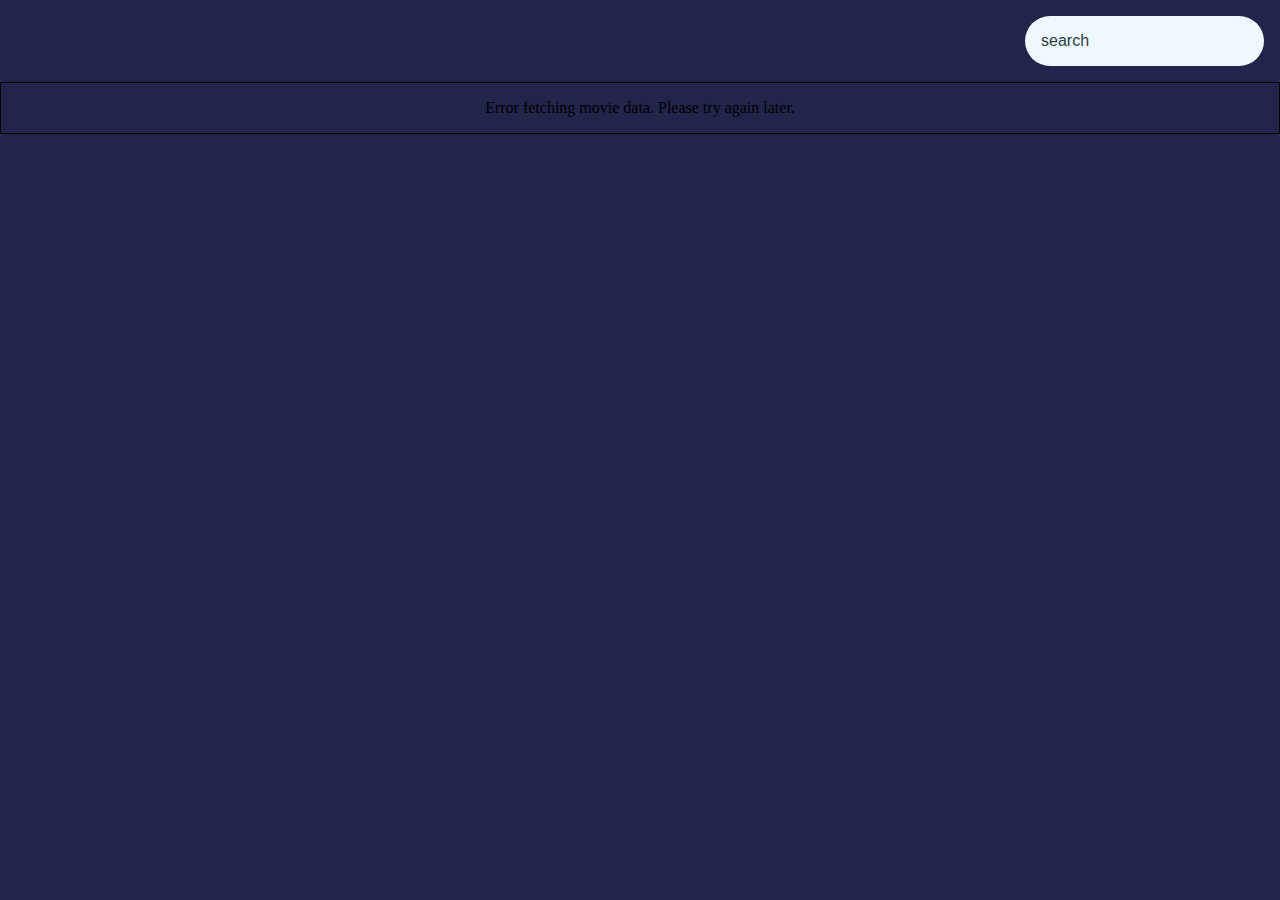
<file: MovieApp/index.html>
<!DOCTYPE html>
<html lang="en">
  <head>
    <meta charset="UTF-8" />
    <meta name="viewport" content="width=device-width, initial-scale=1.0" />
    <title>My Projects</title>
    <link rel="stylesheet" href="styles.css" />
    <link rel="preconnect" href="https://fonts.googleapis.com" />
    <link rel="preconnect" href="https://fonts.gstatic.com" crossorigin />
    <link
      href="https://fonts.googleapis.com/css2?family=Roboto:ital,wght@0,100;0,300;0,500;1,300&display=swap"
      rel="stylesheet"
    />
    <link rel="preconnect" href="https://fonts.googleapis.com" />
    <link rel="preconnect" href="https://fonts.gstatic.com" crossorigin />
    <link
      href="https://fonts.googleapis.com/css2?family=Roboto&display=swap"
      rel="stylesheet"
    />
  </head>
  <body>
    <header>
      <form id="form" class="form">
        <input type="text" placeholder="search " class="search" id="search" />
      </form>
    </header>
    <main id="main">
      <div id="message"></div>

      <div class="movie">
        <img
          src="https://images.unsplash.com/photo-1594167154836-838be958f605?ixlib=rb-4.0.3&ixid=M3wxMjA3fDB8MHxwaG90by1wYWdlfHx8fGVufDB8fHx8fA%3D%3D&auto=format&fit=crop&w=1530&q=80"
          alt="img"
        />
        <!-- info -->
        <div class="movieInfo">
          <h3>Movie Title</h3>
          <span class="green">9.5</span>
        </div>
        <!-- overview -->
        <div class="overview">
          <h3>Overview</h3>
          Lorem, ipsum dolor sit amet consectetur adipisicing elit. Sint libero
          consequatur beatae minus voluptatem soluta ipsam! Aliquam quibusdam
          qui nemo obcaecati blanditiis recusandae nostrum ipsum nisi,
          consequuntur praesentium, culpa illo.
        </div>
      </div>
      <div class="movie">
        <img
          src="https://images.unsplash.com/photo-1594167154836-838be958f605?ixlib=rb-4.0.3&ixid=M3wxMjA3fDB8MHxwaG90by1wYWdlfHx8fGVufDB8fHx8fA%3D%3D&auto=format&fit=crop&w=1530&q=80"
          alt="img"
        />
        <!-- info -->
        <div class="movieInfo">
          <h3>Movie Title</h3>
          <span class="green">9.5</span>
        </div>
        <!-- overview -->
        <div class="overview">
          <h3>Overview</h3>
          Lorem, ipsum dolor sit amet consectetur adipisicing elit. Sint libero
          consequatur beatae minus voluptatem soluta ipsam! Aliquam quibusdam
          qui nemo obcaecati blanditiis recusandae nostrum ipsum nisi,
          consequuntur praesentium, culpa illo.
        </div>
      </div>

      <div class="movie">
        <img
          src="https://images.unsplash.com/photo-1594167154836-838be958f605?ixlib=rb-4.0.3&ixid=M3wxMjA3fDB8MHxwaG90by1wYWdlfHx8fGVufDB8fHx8fA%3D%3D&auto=format&fit=crop&w=1530&q=80"
          alt="img"
        />
        <!-- info -->
        <div class="movieInfo">
          <h3>Movie Title</h3>
          <span class="green">9.5</span>
        </div>
        <!-- overview -->
        <div class="overview">
          <h3>Overview</h3>
          Lorem, ipsum dolor sit amet consectetur adipisicing elit. Sint libero
          consequatur beatae minus voluptatem soluta ipsam! Aliquam quibusdam
          qui nemo obcaecati blanditiis recusandae nostrum ipsum nisi,
          consequuntur praesentium, culpa illo.
        </div>
      </div>
    </main>

    <!-- scripts -->
    <script src="scripts.js"></script>
  </body>
</html>
</file>
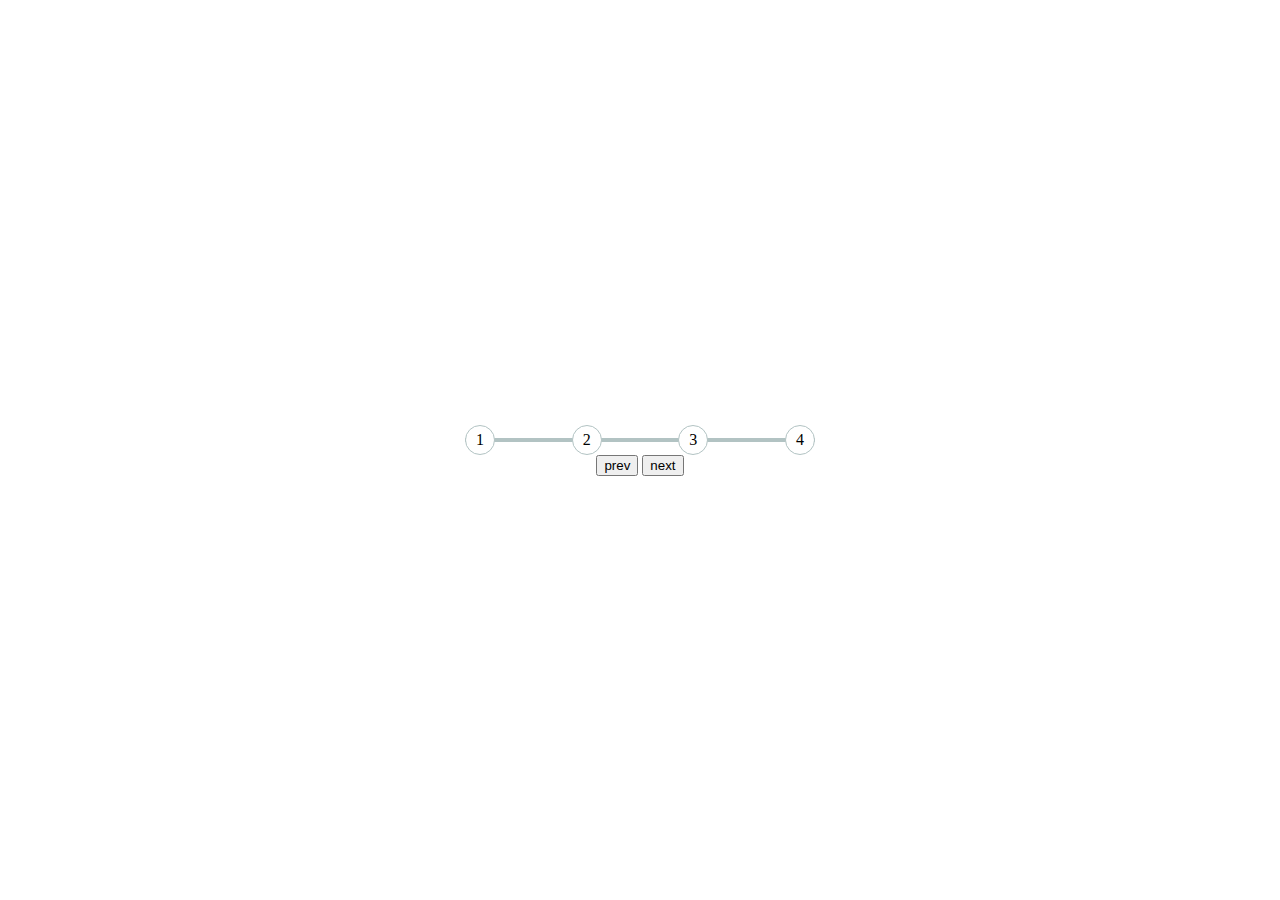
<file: progressBar/index.html>
<!DOCTYPE html>
<html lang="en">
  <head>
    <meta charset="UTF-8" />
    <meta name="viewport" content="width=device-width, initial-scale=1.0" />
    <title>My Projects</title>
    <link rel="stylesheet" href="styles.css" />
  </head>
  <body>
    <div class="container">
      <!-- progres bar -->
      <div class="progress-container">
        <div class="progress" id="progre  ss"></div>
        <div class="circle">1</div>
        <div class="circle">2</div>
        <div class="circle">3</div>
        <div class="circle">4</div>
    
      </div>
      <button class="prev" id="prev">prev</button>
      <button class="next" id="next">next</button>
    </div>

    <!-- scripts -->
    <script src="scripts.js"></script>
  </body>
</html>
</file>
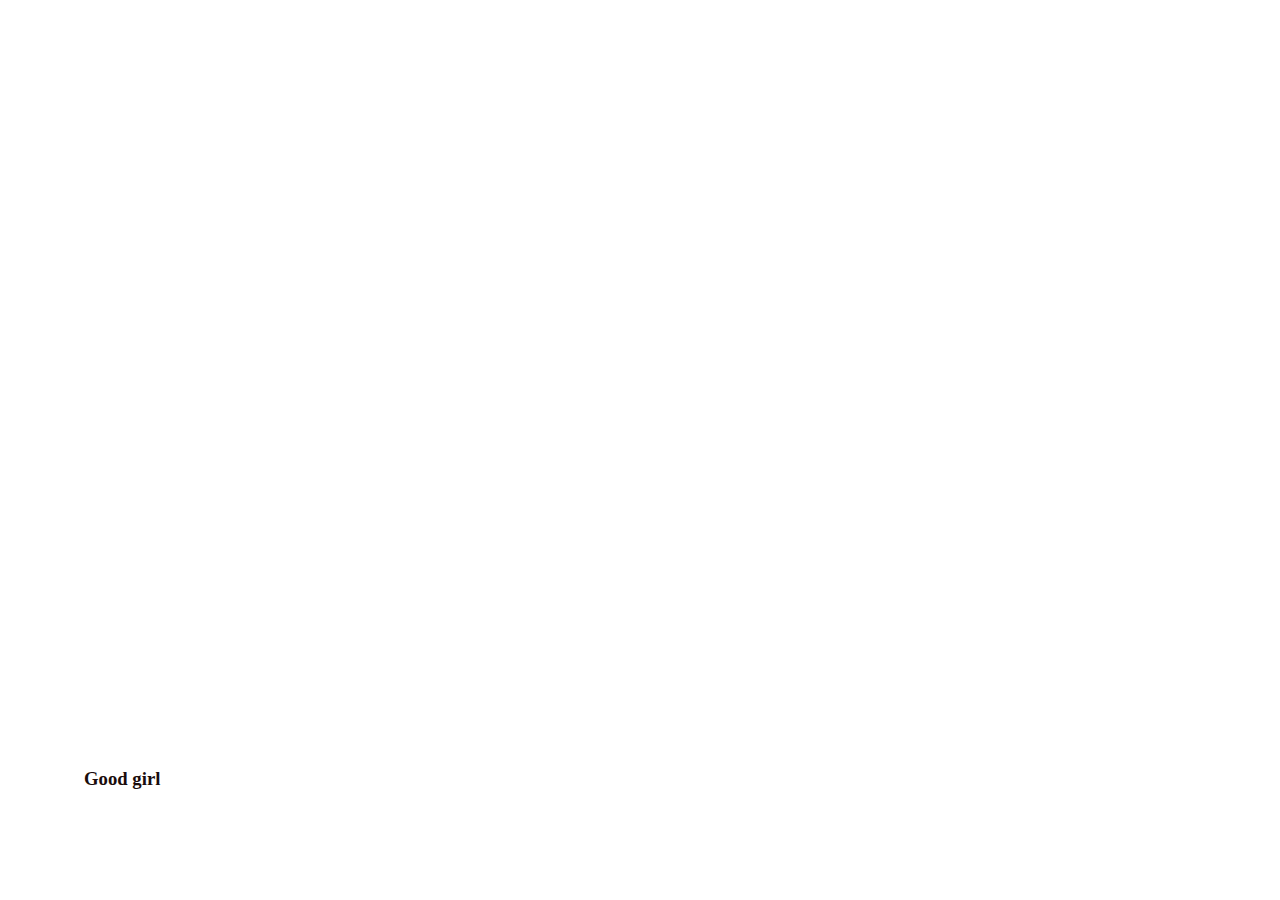
<file: Cardexpanding/practies/index.html>
<!DOCTYPE html>
<html lang="en">
  <head>
    <meta charset="UTF-8" />
    <meta name="viewport" content="width=device-width, initial-scale=1.0" />
    <title>My practice project</title>
    <link rel="stylesheet" href="indesx.css" />
  </head>
  <body>
    <div class="container">
      <div
        class="single active"
        style="
          background-image: url('https://images.unsplash.com/photo-1503454537195-1dcabb73ffb9?ixlib=rb-4.0.3&ixid=M3wxMjA3fDB8MHxzZWFyY2h8Mnx8Z2lybHxlbnwwfHwwfHx8MA%3D%3D&auto=format&fit=crop&w=500&q=60');
        "
      >
        <h3>Good girl</h3>
      </div>
      <div
      class="single"
      style="
        background-image: url('https://images.unsplash.com/photo-1631947430066-48c30d57b943?ixlib=rb-4.0.3&ixid=M3wxMjA3fDB8MHxzZWFyY2h8NHx8Z2lybHxlbnwwfHwwfHx8MA%3D%3D&auto=format&fit=crop&w=500&q=60');
      "
    >
      <h3>Good girl</h3>
    </div>
    <div
    class="single"
    style="
      background-image: url('https://images.unsplash.com/photo-1606814893907-c2e42943c91f?ixlib=rb-4.0.3&ixid=M3wxMjA3fDB8MHxzZWFyY2h8OHx8Z2lybHxlbnwwfHwwfHx8MA%3D%3D&auto=format&fit=crop&w=500&q=60');
    "
  >
    <h3>Good girl</h3>
  </div> <div
  class="single"
  style="
    background-image: url('https://plus.unsplash.com/premium_photo-1673529434553-72e165cbdc57?ixlib=rb-4.0.3&ixid=M3wxMjA3fDB8MHxzZWFyY2h8MTN8fGdpcmx8ZW58MHx8MHx8fDA%3D&auto=format&fit=crop&w=500&q=60');
  "
>
  <h3>Good girl</h3>
</div> <div
class="single"
style="
  background-image: url('https://images.unsplash.com/photo-1660798027105-5da8ad164e27?ixlib=rb-4.0.3&ixid=M3wxMjA3fDB8MHxzZWFyY2h8MTR8fGdpcmx8ZW58MHx8MHx8fDA%3D&auto=format&fit=crop&w=500&q=60');
"
>
<h3>Good girl</h3>
</div> <div
class="single"
style="
  background-image: url('https://images.unsplash.com/photo-1635488640163-e5f6782cda6e?ixlib=rb-4.0.3&ixid=M3wxMjA3fDB8MHxzZWFyY2h8MTh8fGdpcmx8ZW58MHx8MHx8fDA%3D&auto=format&fit=crop&w=500&q=60');
"
>
<h3>Good girl</h3>
</div> <div
class="single"
style="
  background-image: url('https://media.istockphoto.com/id/1384552411/photo/six-week-old-baby-girl.jpg?s=1024x1024&w=is&k=20&c=8oQx_MzLkiZoKPXsr1oen8p4XxcO_QNAtx3x7OFUui8=');
"
>
<h3>Good girl</h3>
</div> <div
class="single"
style="
  background-image: url('https://images.unsplash.com/photo-1503454537195-1dcabb73ffb9?ixlib=rb-4.0.3&ixid=M3wxMjA3fDB8MHxzZWFyY2h8Mnx8Z2lybHxlbnwwfHwwfHx8MA%3D%3D&auto=format&fit=crop&w=500&q=60');
"
>
<h3>Good girl</h3>
</div>
    </div>
    <script src="index.js"></script>
  </body>
</html>
</file>
<file: MovieApp/styles.css>
* {
  box-sizing: border-box;
}
:root {
  --primary-color: #22254b;
  --secondary-color: #373b69;
}

body {
  background-color: var(--primary-color);
  margin: 0;
}
header {
  padding: 1rem;
  display: flex;
  justify-content: flex-end;
}
.search {
  background-color: transparent;
  font-size: 1rem;
  padding: 1rem;
  border-radius: 40px;
  background-color: aliceblue;
  border: none;
  outline: none;
}
.search::placeholder {
  color: rgb(43, 62, 62);
}

main {
  display: flex;
  flex-wrap: wrap;
  justify-content: center;
  border: 1px solid;
}
.movie {
  width: 300px;
  margin: 1rem;
  border-radius: 8px;
  position: relative;
  overflow: hidden;
  border: 1px solid;
}
.movie > img {
  width: 100%;
}
.movieInfo {
  display: flex;
  align-items: center;
  justify-content: space-between;
  color: white;
  padding: 1rem;
  letter-spacing: 0.1rem;
}
.movieInfo span {
  background-color: #a7d0e9;
  padding: 0.5rem;
  color: rgb(16, 21, 21);
  font-weight: bold;
}
.green {
  background-color: green;
  color: red;
}
.movieInfo h3 {
  margin-top: 0;
}
.overview {
  background-color: white;
  position: absolute;
  left: 0;
  bottom: 0px;
  right: 0;
  padding: 1rem;
  transform: translateY(-100%);
  height: 100%;
  opacity: 0.5;
  transition: transform 0.4s ease;
  color: #fff;
  background-color: #151616;
  font-weight: 500;
  font-size: 1rem;
  font-family: 'Roboto';
}
.overview h3 {
  font-size: 1rem;
  font-weight: 500;
  font-family: 'Roboto';
}
.movie:hover .overview {
  transform: translateY(0);
}

#message {
  color: red;
}
</file>
<file: progressBar/styles.css>
* {
  box-sizing: border-box;
}

body {
  margin: 0;
  display: flex;
  align-items: center;
  justify-content: center;
  min-height: 100vh;
}
.container {
  text-align: center;
}
.progress-container {
  display: flex;
  justify-content: space-between;
  max-width: 100%;
  width: 350px;
  align-content: center;
  position: relative;
  align-items: flex-start;
}
.progress-container::before {
  content: '';
  position: absolute;
  background-color: rgb(178, 195, 195);
  height: 4px;
  width: 100%;
  transform: translateY(-50%);
  top: 50%;
  left: 0;
  z-index: -100;
  transition: 0.5s ease;
}

.progress {
  position: absolute;
  background-color: rgb(44, 205, 15);
  height: 4px;
  width: 0%;
  transform: translateY(-50%);
  top: 50%;
  left: 0;
  z-index: -100;
  transition: 0.5s ease;
}
.circle {
  background-color: white;
  width: 30px;
  height: 30px;
  display: flex;
  align-items: center;
  justify-content: center;
  border: 1px solid rgb(178, 195, 195);
  border-radius: 50%;
  transition: 0.4s ease ;
}
.circle.active {
  border: 3px solid rgb(10, 211, 17);
}
</file>
<file: Cardexpanding/practies/indesx.css>
* {
  box-sizing: border-box;
  margin: 0;
}

body {
  display: flex;
  align-items: center;
  justify-content: center;
  height: 100vh;
}

.container {
  width: 90vw;
  display: flex;
  align-items: center;
  justify-content: center;
  gap: 5px;
}
.single {
  background-position: center;
  background-size: cover;
  background-repeat: no-repeat;
  flex: 0.5;
  height: 80vh;
  border-radius: 20px;
  position: relative;
}
.single.active {
  flex: 5;
  transition: 0.8s ease-in;
}
.single h3 {
  opacity: 0;
}
.single.active h3 {
  opacity: 1;
  color: rgb(26, 12, 12);
  position: absolute;
  left: 20px;
  bottom: 20px;
}

@media (max-width: 480px) {
  .container {
    width: 100vw;
  }
  .single:nth-of-type(3),
  .single:nth-of-type(2),
  .single:nth-of-type(1),
  .single:nth-of-type(4) {
    display: none;
  }
}
</file>
